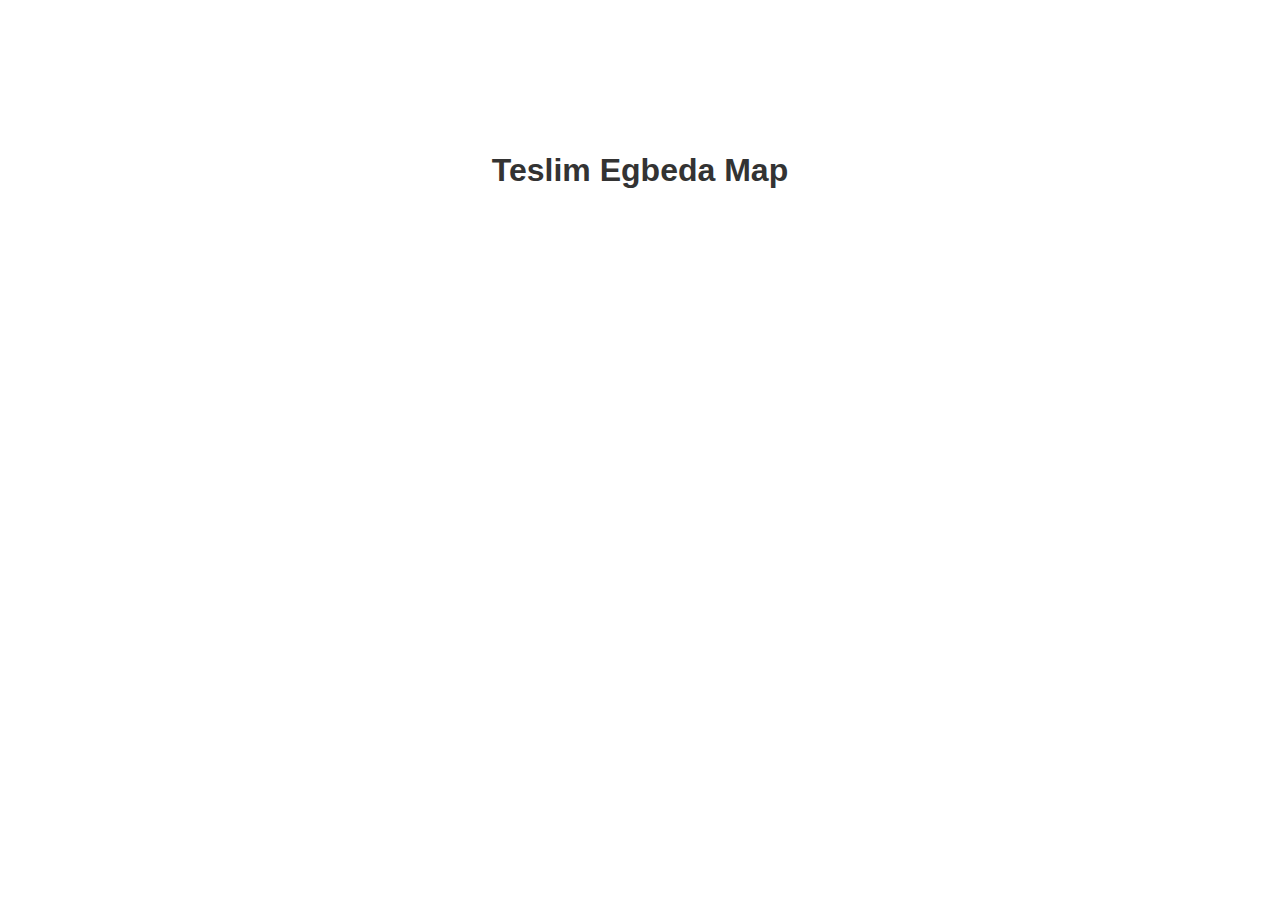
<file: eduford_img/index.html>
<!DOCTYPE html>
<html lang="en">
<head>
    <meta charset="UTF-8">
    <meta name="viewport" content="width=device-width, initial-scale=1.0">
    <title>Document</title>
    <link rel="stylesheet" href="style .css">
</head>
<body>
    <div class="container">
        <h1>Teslim Egbeda Map</h1>
        <iframe src="https://www.google.com/maps/embed?pb=!1m18!1m12!1m3!1d3963.383231909277!2d3.
        2923917743598143!3d6.59920372228028!2m3!1f0!2f0!3f0!3m2!1i1024!2i768!4f13.
        1!3m3!1m2!1s0x103b9108c675012b%3A0x7aafa013077e49c!2sEgbeda!5e0!3m2!
        1sen!2sng!4v1728499773839!5m2!1sen!2sng" width="600" height="450" 
        style="border:0;" allowfullscreen="" loading="lazy" 
        referrerpolicy="no-referrer-when-downgrade"></iframe>
    </div>
    
</body>
</html>
</file>
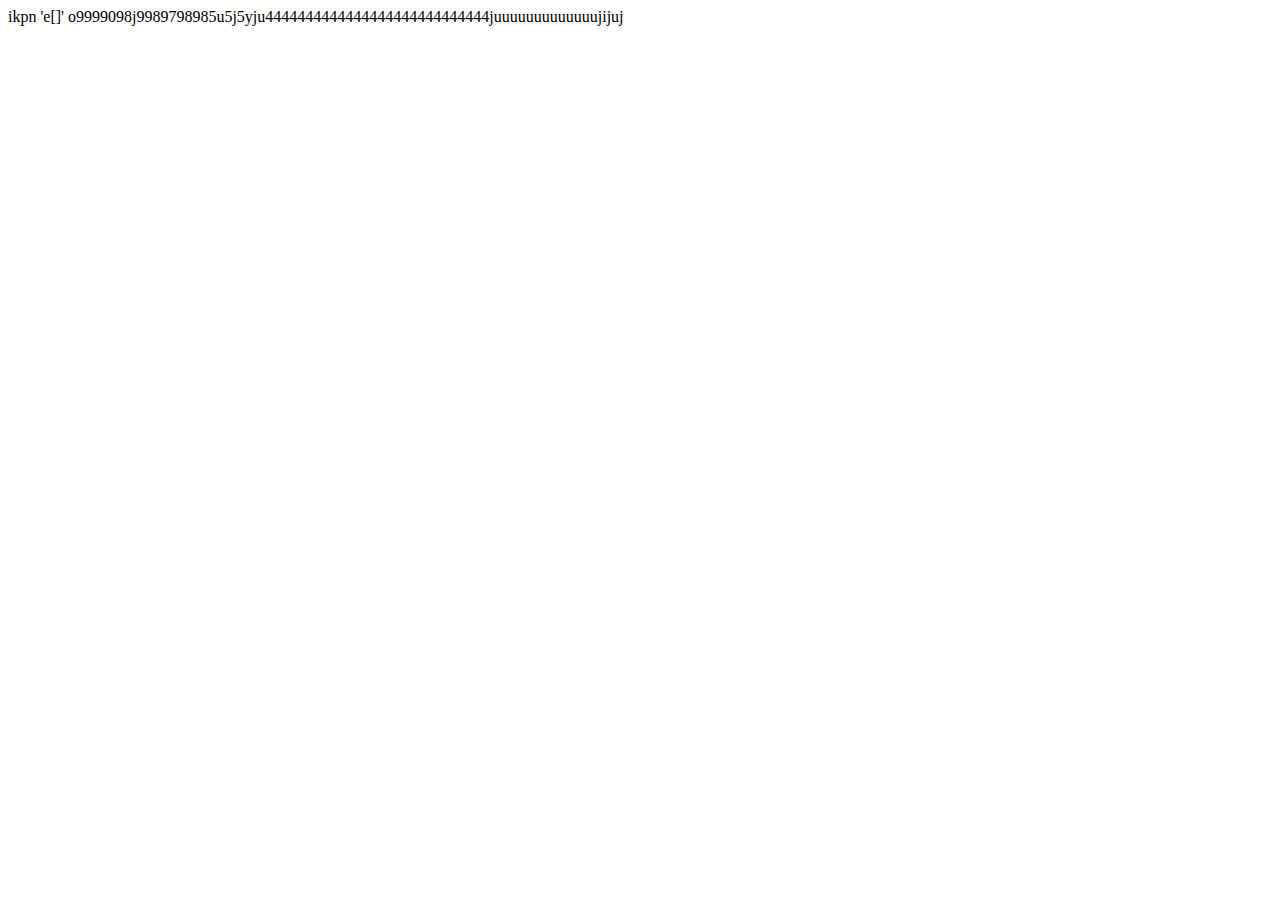
<file: eduford_img/Learn.html>
<!DOCTYPE html>
<html lang="en">
<head>
    <meta charset="UTF-8">
    <meta name="viewport" content="width=device-width, initial-scale=1.0">
    <title>my fa-first-order</title>
</head>ikpn  'e[]'
</body>o9999098j9989798985u5j5yju4444444444444444444444444444juuuuuuuuuuuuujijuj </hbbbbbbbbbbbbbbbp-----jjbs brurrrrrrrr            yjo-jkkk6oio
</file>
<file: eduford_img/style .css>
*{
    margin: 0;
    padding: 0;
    box-sizing: border-box;
    font-family: 'Poppins', sans-serif;
}

.container{
    width: 100%;
    height: 100vh;
    display: flex;
    align-items: center;
    justify-content: center;
    flex-direction: column;
}
h1{
    color: #333;
    margin-bottom: 60px;
}
iframe{
    width: 82%;
    height: 500px;
    filter: invert(100%);
}
</file>
